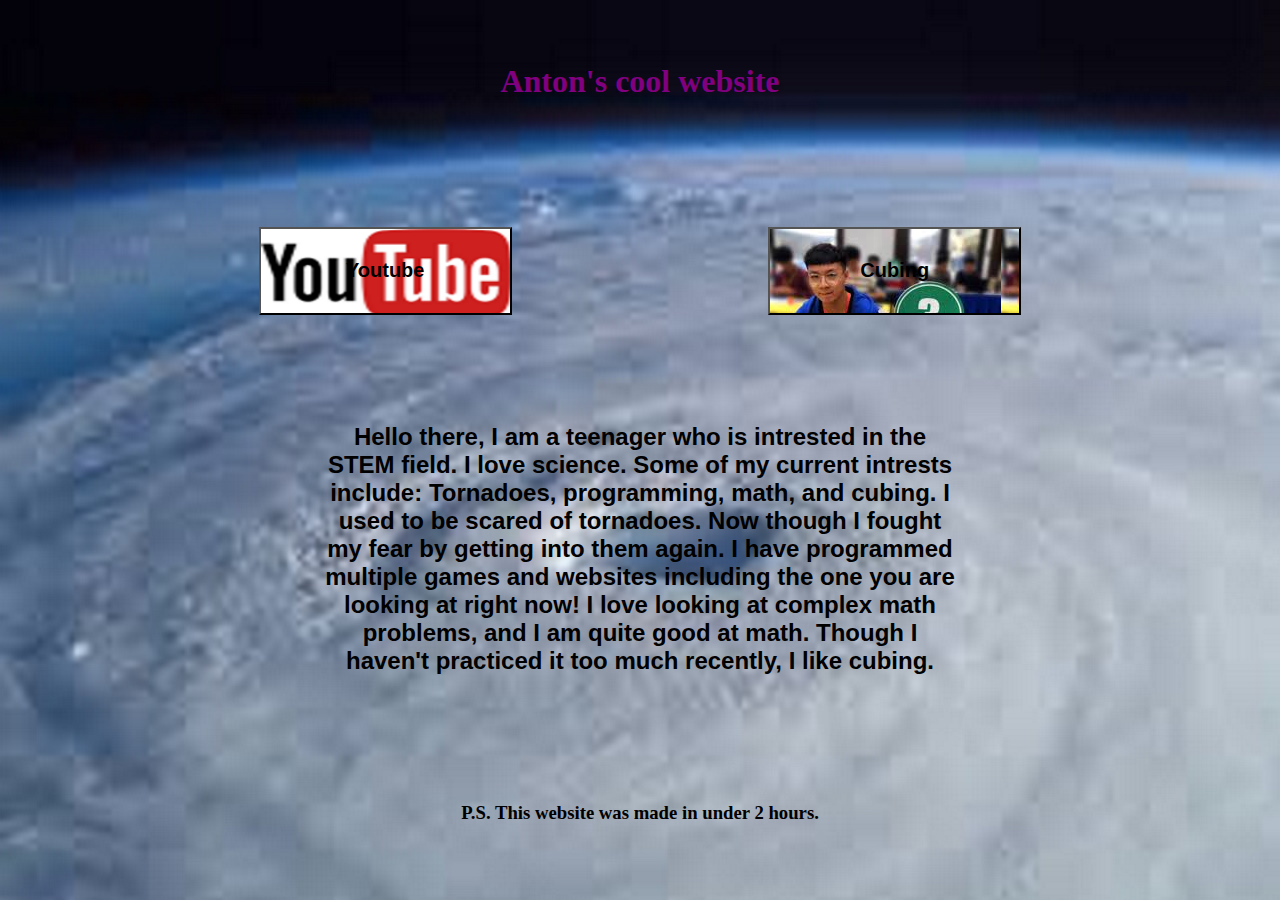
<file: Index.html>
<html>
<head>
<link rel="stylesheet" href="Index.css">
</head>
<body style="text-align: center;justify-content: center;background-image: url('hurrican.jpg');">
<h1 style="color:purple;margin-top: 5%;margin-bottom: 10%;font-family: 'Comic Sans MS', 'Comic Sans', cursive;">Anton's cool website</h1>
<div style="justify-content: center;width: 100%;height: 20%;">
<button style="width:20%;height: 50%;margin-right: 20%;background-image: url('youtube2.png');"><a href="./Youtube.html"><h2 id="youtube">Youtube</h2></a></button>
<button style="width:20%;height: 50%;background-image: url('cube.jpg');"><a href="./Cubing.html"><h2>Cubing</h2></a></button>
</div>
<div style="width:100%;">
<h2 style="width:50%;margin-left: 25%;margin-right: 25%;">Hello there, I am a teenager who is intrested in the STEM field. I love science. 
Some of my current intrests include: Tornadoes, programming, math, and cubing. I used to be scared of tornadoes.
Now though I fought my fear by getting into them again. I have programmed multiple games and websites including the one you are looking at right now!
I love looking at complex math problems, and I am quite good at math. Though I haven't practiced it too much recently,
I like cubing.
</h2>
</div>
<h3 style="margin-top: 10%;">P.S. This website was made in under 2 hours.</h3>
</body>    
</html>
</file>
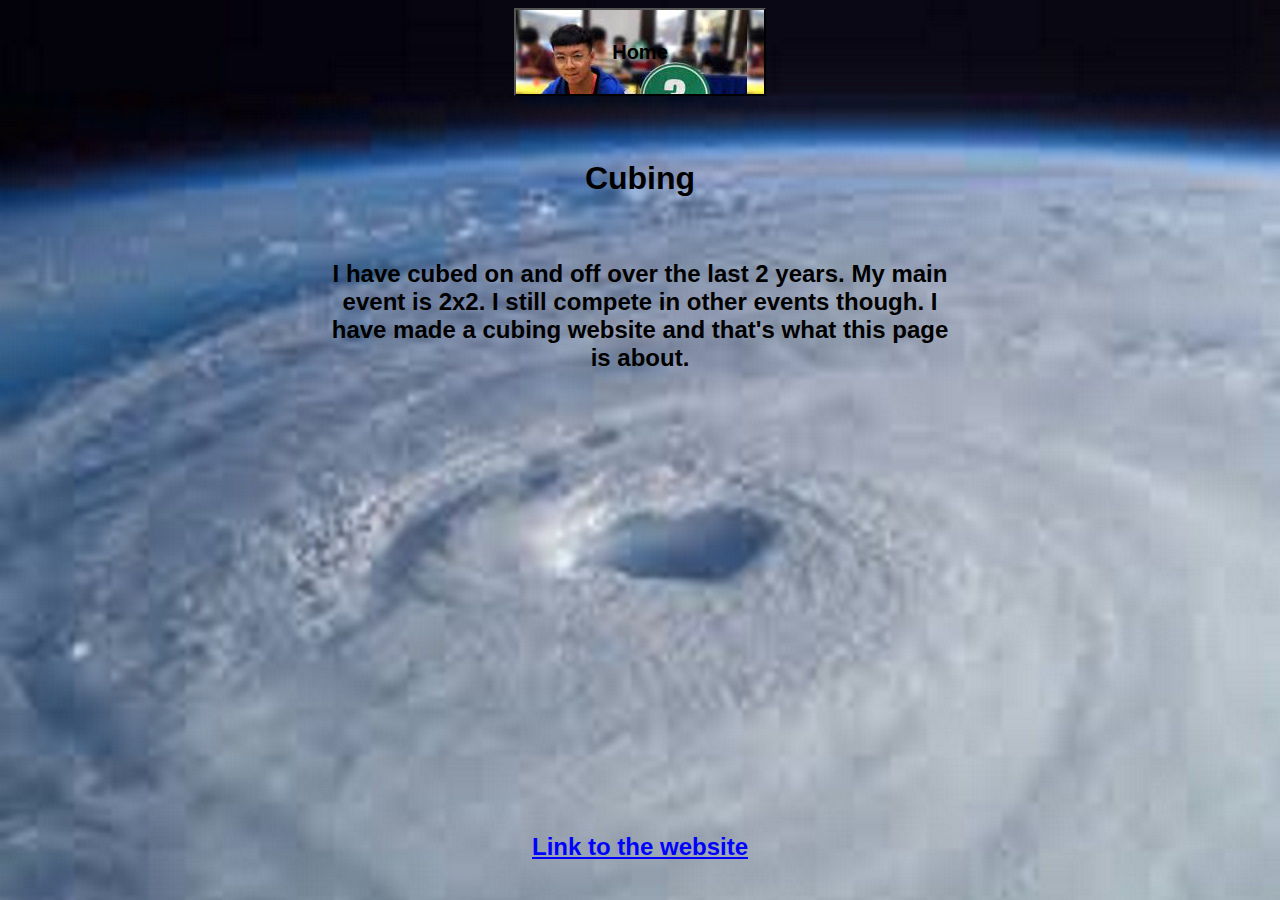
<file: Cubing.html>
<html>
<head>
<link rel="stylesheet" href="Index.css">
<style>
    
</style>
</head>
<body style="justify-content: center;text-align: center;background-image: url('hurrican.jpg');">
<div style="justify-content: center;width: 100%;height: 10%;">
<button style="width:20%;height: 100%;background-image: url('cube.jpg');"><a href="./Index.html"><h2 id="home">Home</h2></a></button>
</div>
<h1 style="margin-top: 5%;margin-bottom: 5%;">Cubing</h1>
<h2 style="width: 50%;margin-left: 25%;margin-right: 25%;">I have cubed on and off over the last 2 years.
My main event is 2x2. I still compete in other events though. I have made a cubing website and that's what this page is about.
</h2>
<iframe style="margin-top: 5%;" width="560" height="315" src="https://www.youtube.com/embed/QRHJk__4zjY" title="YouTube video player" frameborder="0" allow="accelerometer; autoplay; clipboard-write; encrypted-media; gyroscope; picture-in-picture" allowfullscreen></iframe>
<h2 style="margin-top: 5%;"><a href="https://www.cubingalg.com/" style="text-decoration: underline;color: blue;">Link to the website</a></h2>
</body>
</html>
</file>
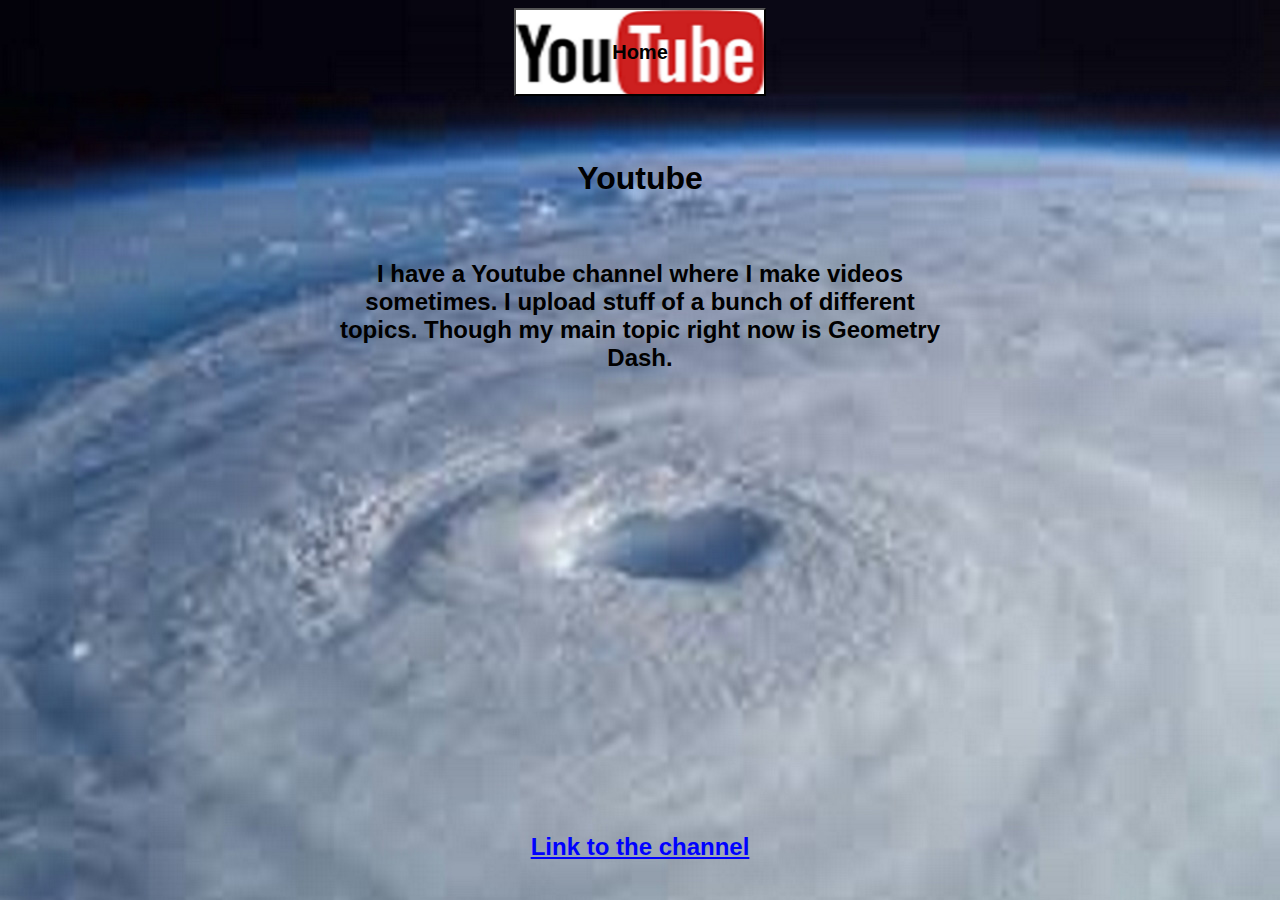
<file: Youtube.html>
<html>
<head>
<link rel="stylesheet" href="Index.css">
</head>
<body style="justify-content: center;text-align: center;background-image: url('hurrican.jpg');">
<div style="justify-content: center;width: 100%;height: 10%;">
<button style="width:20%;height: 100%;background-image: url('youtube2.png');"><a href="./Index.html"><h2 id="home">Home</h2></a></button>
</div>
<h1 style="margin-top: 5%;margin-bottom: 5%;">Youtube</h1>
<h2 style="width: 50%;margin-left: 25%;margin-right: 25%;">I have a Youtube channel where I make videos sometimes. I upload stuff of a bunch of different topics.
Though my main topic right now is Geometry Dash.
</h2>
<iframe style="margin-top: 5%;" width="560" height="315" src="https://www.youtube.com/embed/0SprlkV81bQ" title="YouTube video player" frameborder="0" allow="accelerometer; autoplay; clipboard-write; encrypted-media; gyroscope; picture-in-picture" allowfullscreen></iframe>
<h2 style="margin-top: 5%;"><a href="https://www.youtube.com/channel/UCx5PSUqFj8J71VsjvilGpww/videos" style="text-decoration: underline;color: blue;">Link to the channel</a></h2>
</body>
</html>
</file>
<file: Index.css>
a{color:black;text-decoration: none;}
h1{font-family: 'Segoe UI', Tahoma, Geneva, Verdana, sans-serif;}
h2{font-family:'Franklin Gothic Medium', 'Arial Narrow', Arial, sans-serif}
h3{font-family: "Comic Sans MS", "Comic Sans", cursive;}
</file>
